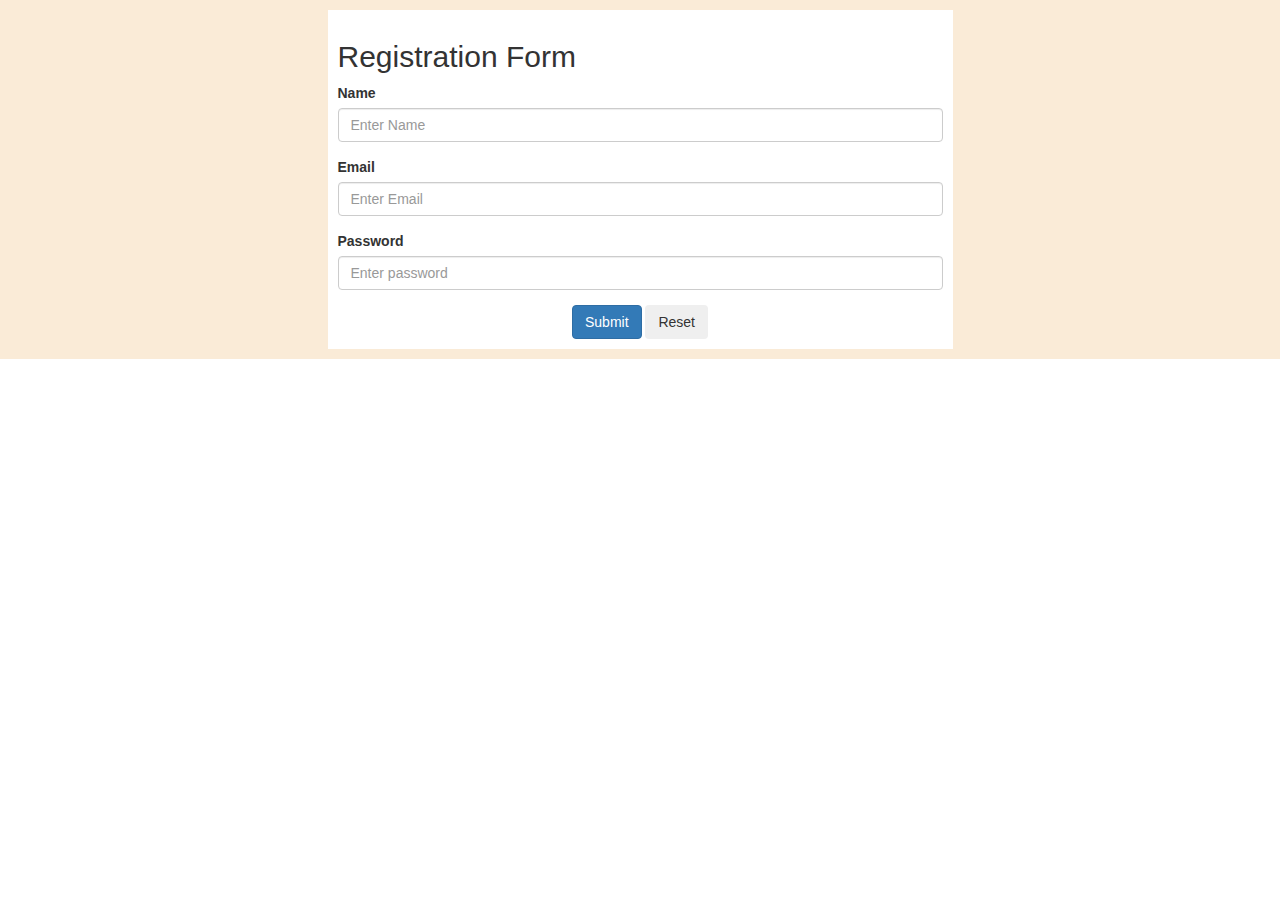
<file: index.html>
<!DOCTYPE html>
<html lang="en">

<head>
    <meta charset="UTF-8">
    <meta name="viewport" content="width=device-width, initial-scale=1.0">
    <link rel="stylesheet" href="https://maxcdn.bootstrapcdn.com/bootstrap/3.4.1/css/bootstrap.min.css">
    <script src="https://ajax.googleapis.com/ajax/libs/jquery/3.7.1/jquery.min.js"></script>
    <script src="https://maxcdn.bootstrapcdn.com/bootstrap/3.4.1/js/bootstrap.min.js"></script>
    <link rel="stylesheet" href="./style.css">
    <title>Registration</title>
</head>

<body>
    <div class="container">
        <div class="card">
            <h2>Registration Form</h2>
            <form action="#">
                <div class="form-group">
                    <label for="name">Name</label>
                    <input type="text" id="name" placeholder="Enter Name" name="name" class="form-control">
                </div>
                <div class="form-group">
                    <label for="email">Email</label>
                    <input type="email" id="email" placeholder="Enter Email" name="email" class="form-control">
                </div>
                <div class="form-group">
                    <label for="password">Password</label>
                    <input type="password" id="password" placeholder="Enter password" name="password"
                        class="form-control">
                </div>
                <div class="text-center">
                    <button type="submit" class="btn btn-primary" id="save_btn" onclick="onSubmit()">Submit</button>
                    <button type="reset" class="btn btn-secondary">Reset</button>
                </div>
            </form>

        </div>

    </div>
</body>
<script>
    function onSubmit() {
        let name, email, password;
        name = document.getElementById("name").value;
        email = document.getElementById("email").value;
        password = document.getElementById("password").value;
        // console.log(name+email+password);

        // localStorage.setItem("name",name);
        // localStorage.setItem("email",email);
        // localStorage.setItem("password",password);

        let users = new Array();
        users = JSON.parse(localStorage.getItem("user")) ? JSON.parse(localStorage.getItem("user")) : []
        if (users.some((v) => {
            return v.email == email
        })) {
            alert("Duplicate User")
        }
        else {
            users.push({
                "name": name,
                "email": email,
                "password": password,
            })
            localStorage.setItem("user", JSON.stringify(users))
        }



    }
</script>

</html>
</file>
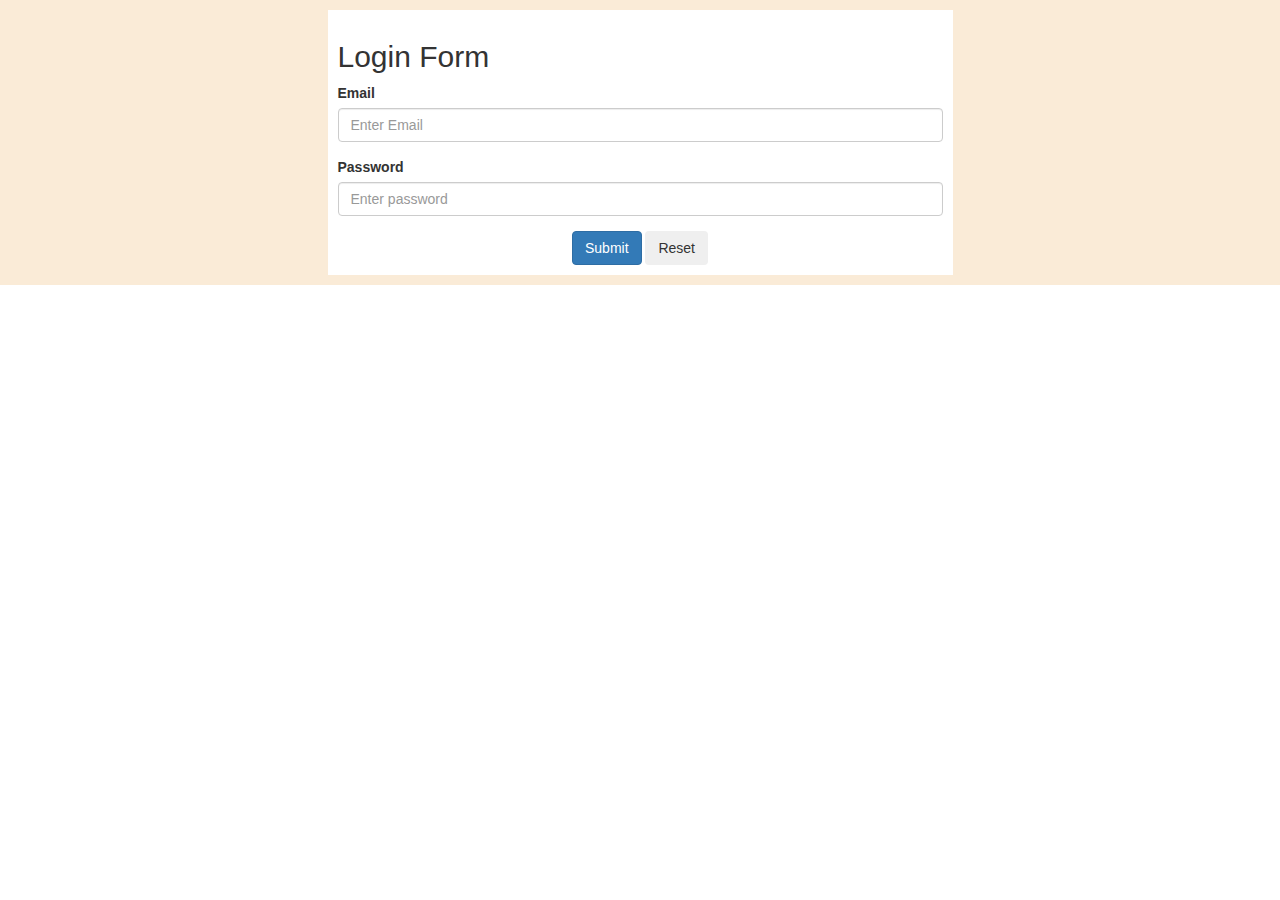
<file: login.html>
<!DOCTYPE html>
<html lang="en">

<head>
    <meta charset="UTF-8">
    <meta name="viewport" content="width=device-width, initial-scale=1.0">
    <link rel="stylesheet" href="https://maxcdn.bootstrapcdn.com/bootstrap/3.4.1/css/bootstrap.min.css">
    <script src="https://ajax.googleapis.com/ajax/libs/jquery/3.7.1/jquery.min.js"></script>
    <script src="https://maxcdn.bootstrapcdn.com/bootstrap/3.4.1/js/bootstrap.min.js"></script>
    <link rel="stylesheet" href="./style.css">
    <title>Login</title>
</head>

<body>
    <div class="container">
        <div class="card">
            <h2>Login Form</h2>
            <form action="">
                <div class="form-group">
                    <label for="email">Email</label>
                    <input type="email" id="email" placeholder="Enter Email" name="email" class="form-control">
                </div>
                <div class="form-group">
                    <label for="password">Password</label>
                    <input type="password" id="password" placeholder="Enter password" name="password"
                        class="form-control">
                </div>
                <div class="text-center">
                    <button type="submit" class="btn btn-primary" id="save_btn" onclick="onSubmit()">Submit</button>
                    <button type="reset" class="btn btn-secondary">Reset</button>

                </div>
            </form>

        </div>

    </div>

</body>
<script>
    function onSubmit() {
        let email, password;
        email = document.getElementById("email").value;
        password = document.getElementById("password").value;

        users = new Array();
        users = JSON.parse(localStorage.getItem("user")) ? JSON.parse(localStorage.getItem("user")) : []

        if (users.some((v) => {
            return v.email == email && v.password == password
        })) {
            alert("Login Successfull")
            let current_user = users.filter((v) => {
                return v.email == email && v.password == password
            })[0]

            localStorage.setItem("name", current_user.name);
            localStorage.setItem("email", current_user.email);
            window.location.href = "profile.html"


        }
        else {
            alert("Login Fail")
        }

    }
</script>

</html>
</file>
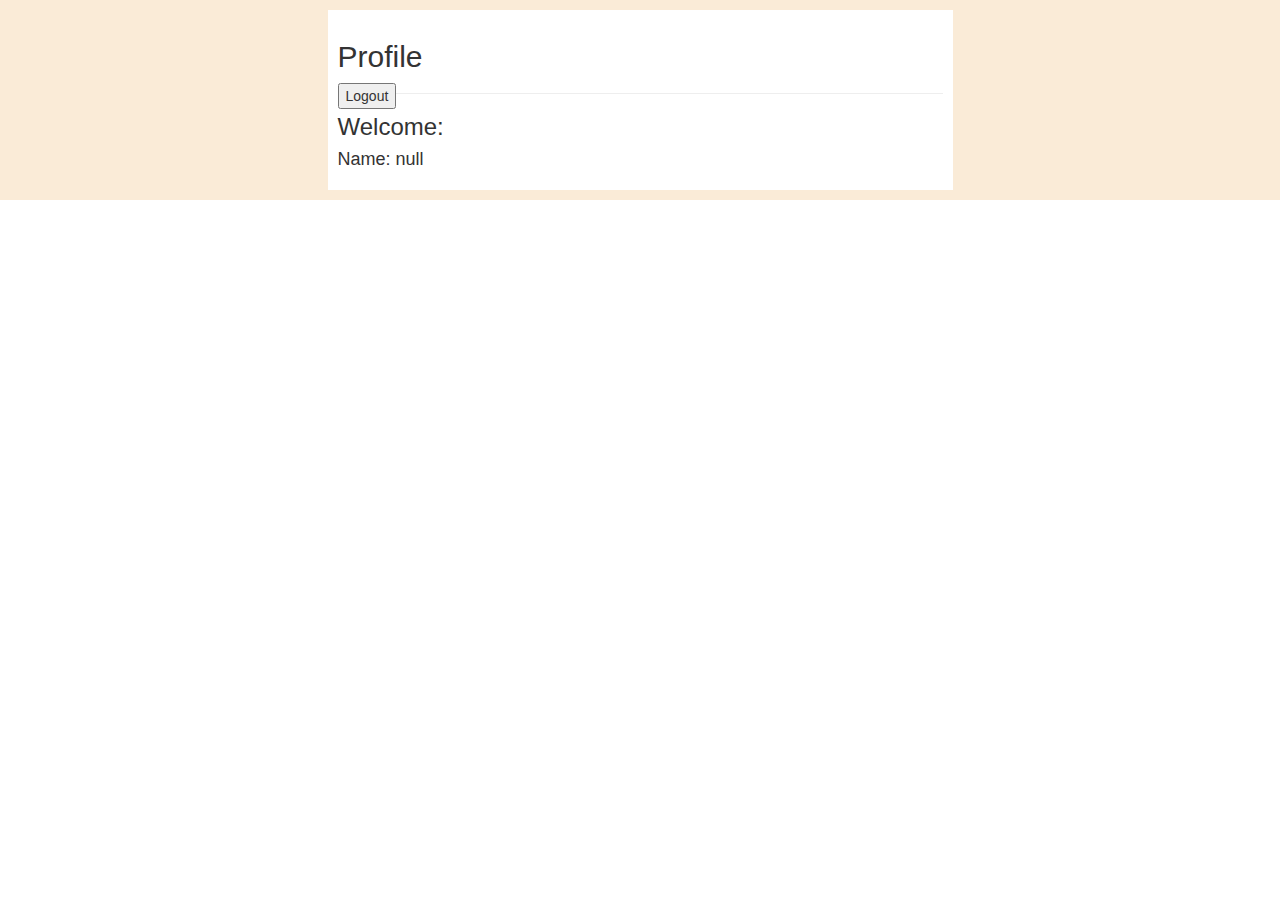
<file: profile.html>
<!DOCTYPE html>
<html lang="en">

<head>
    <meta charset="UTF-8">
    <meta name="viewport" content="width=device-width, initial-scale=1.0">
    <link rel="stylesheet" href="https://maxcdn.bootstrapcdn.com/bootstrap/3.4.1/css/bootstrap.min.css">
    <script src="https://ajax.googleapis.com/ajax/libs/jquery/3.7.1/jquery.min.js"></script>
    <script src="https://maxcdn.bootstrapcdn.com/bootstrap/3.4.1/js/bootstrap.min.js"></script>
    <link rel="stylesheet" href="./style.css">
    <title>Profile</title>
</head>

<body>
    <div class="container">
        <div class="card">
            <h2>Profile</h2>
            <button onclick="logout()" style="float: left;">Logout</button>
            <hr>
            <h3>Welcome:</h3>
            <h4>Name:
                <script>
                    document.write(localStorage.getItem("name"))
                </script>

            </h4>

        </div>

    </div>
</body>
<script>
    function logout(){
        localStorage.removeItem("name")
        localStorage.removeItem("email")
        window.location.href="login.html"

    }
</script>
</html>
</file>
<file: style.css>
.container {
    width: 100%;
    height: 100%;
    background-color: antiquewhite;
}

.container .card {
    width: 50%;
    height: 50%;
    background-color: white;
    margin: auto;
    padding: 10px;
    margin-top: 10px;
    margin-bottom: 10px;
}
</file>
